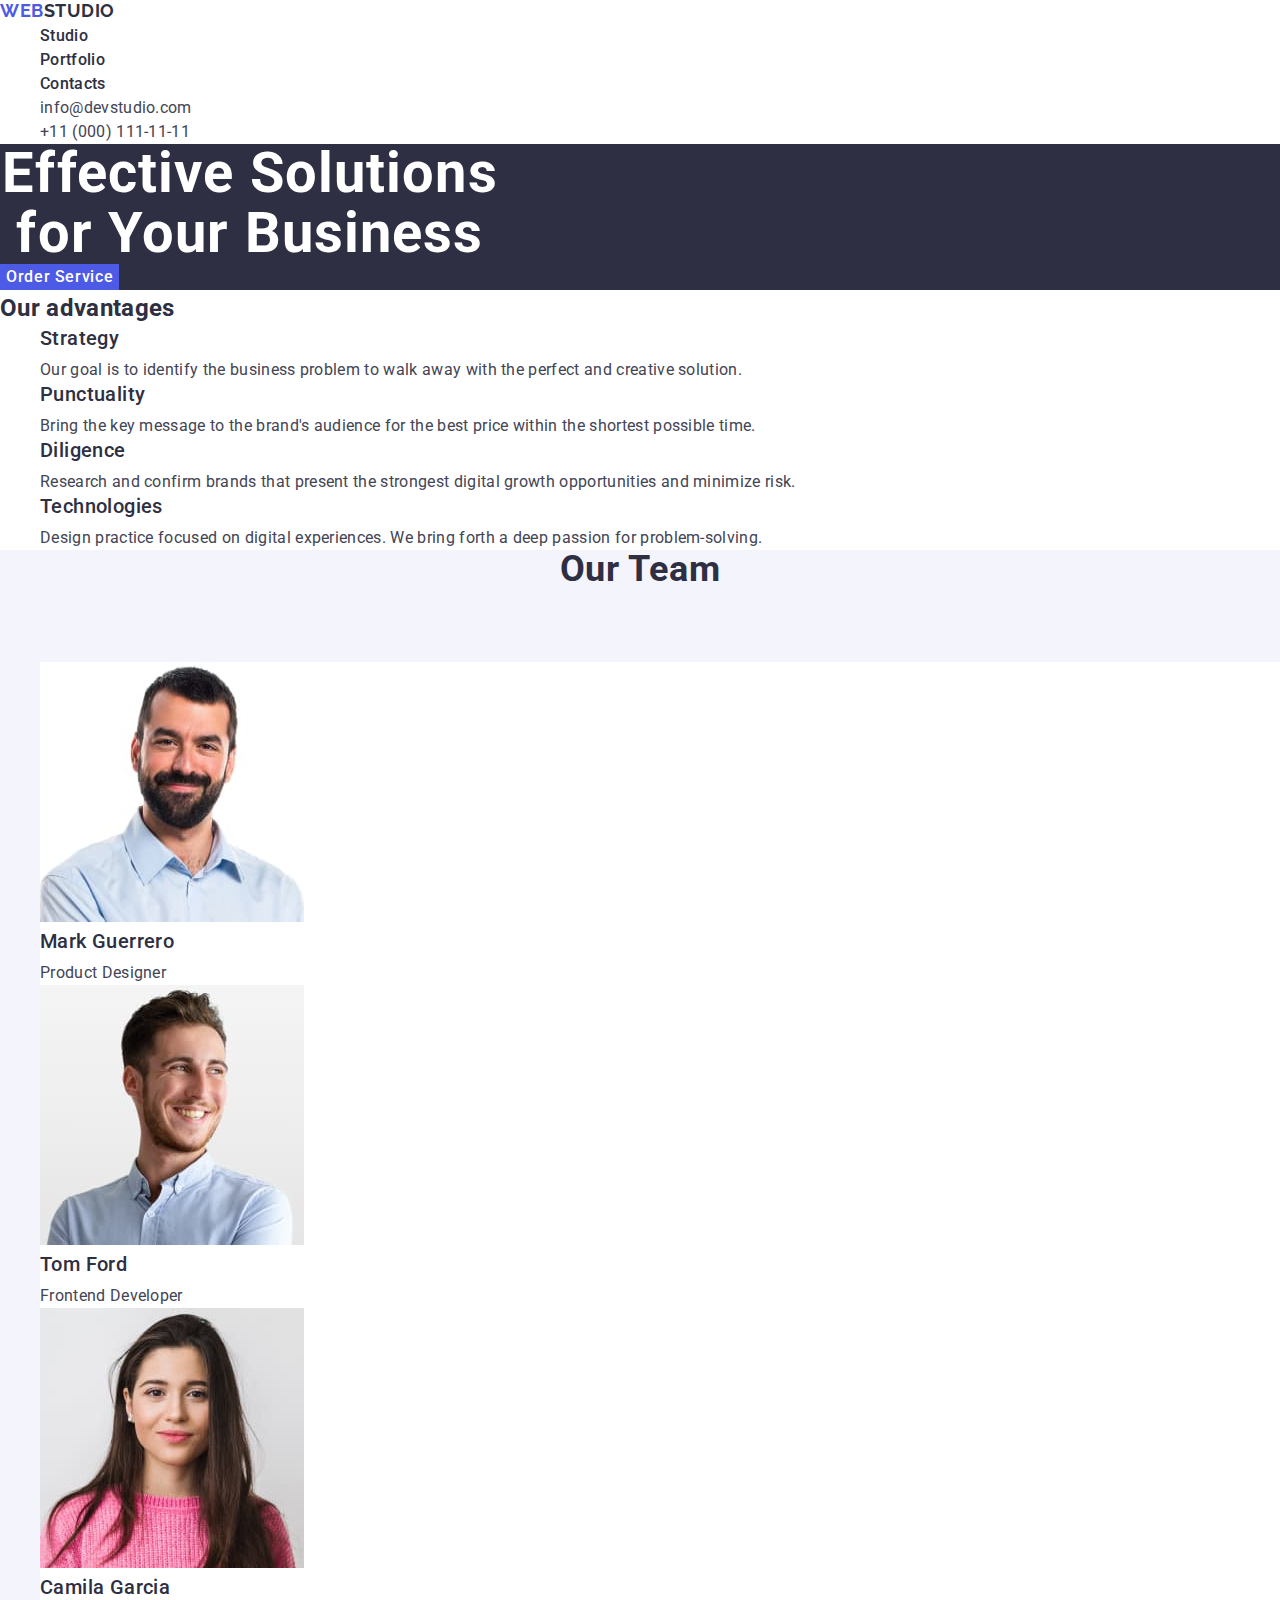
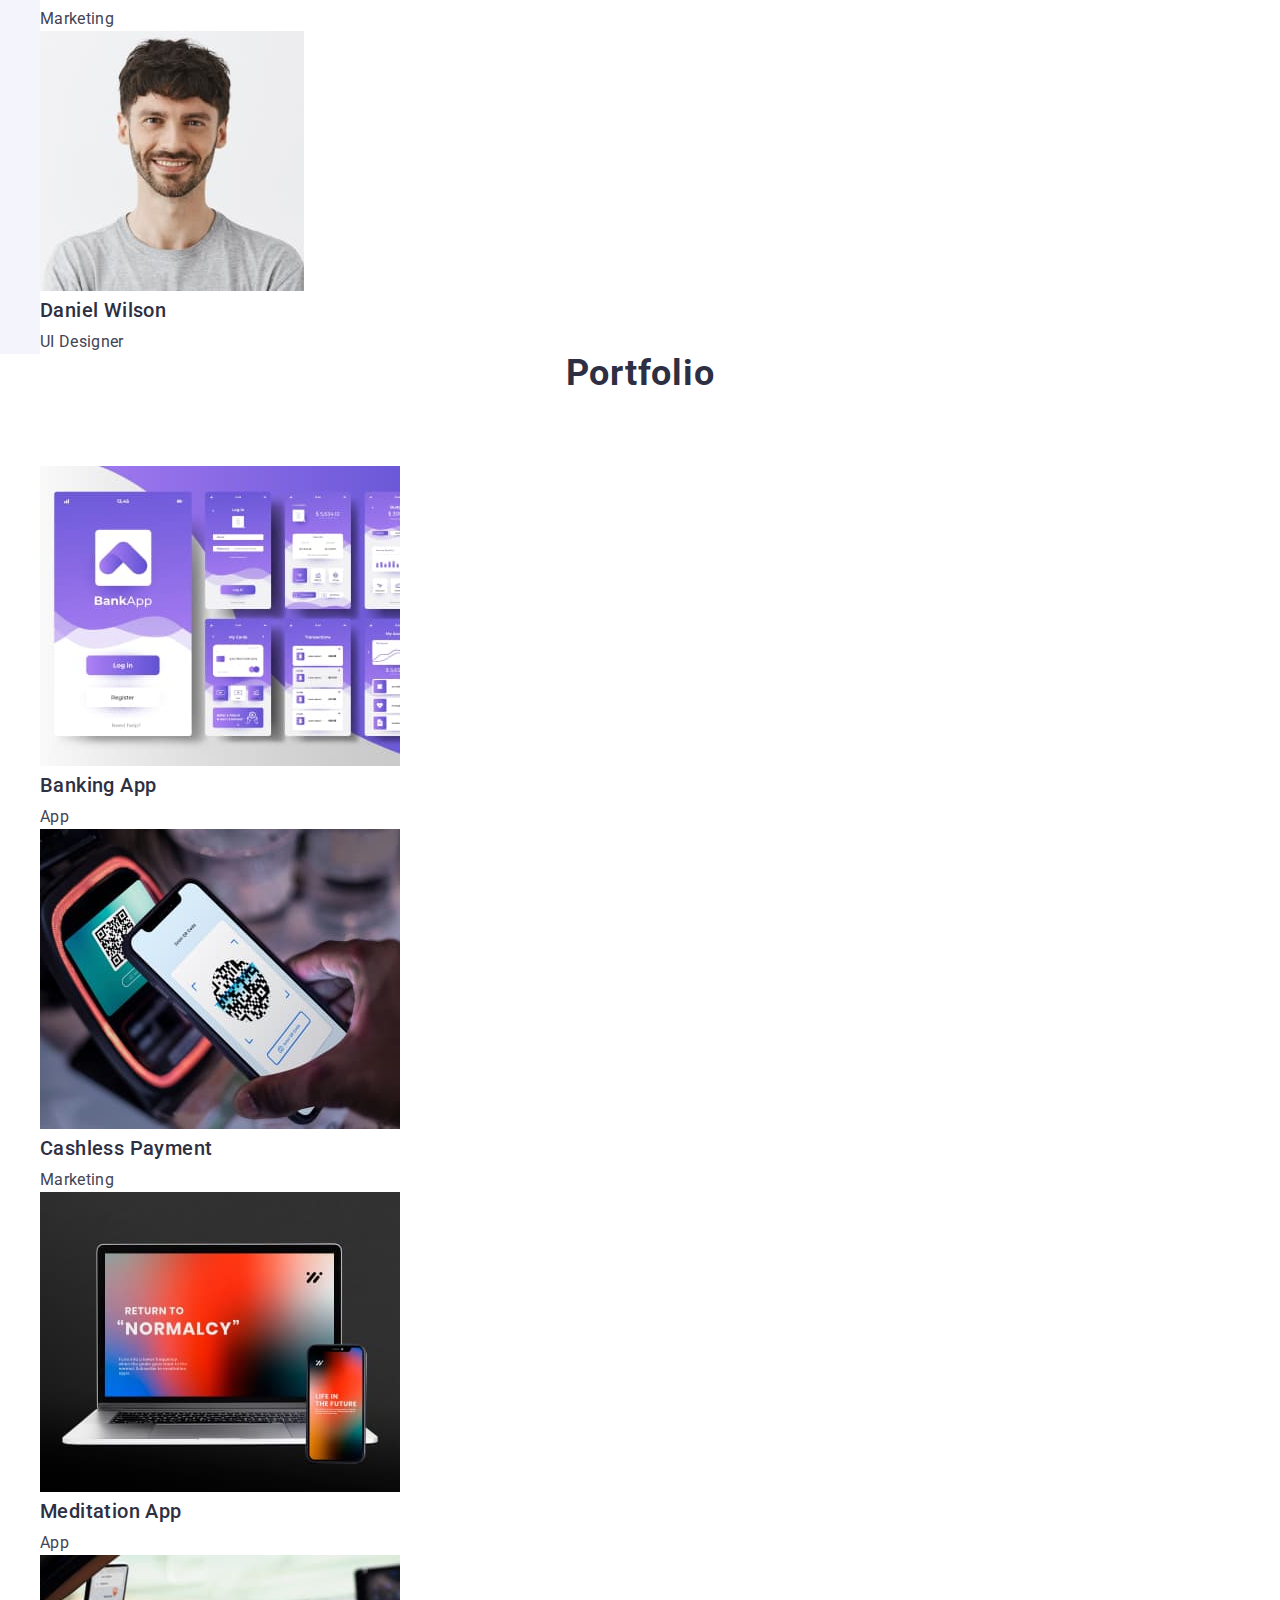
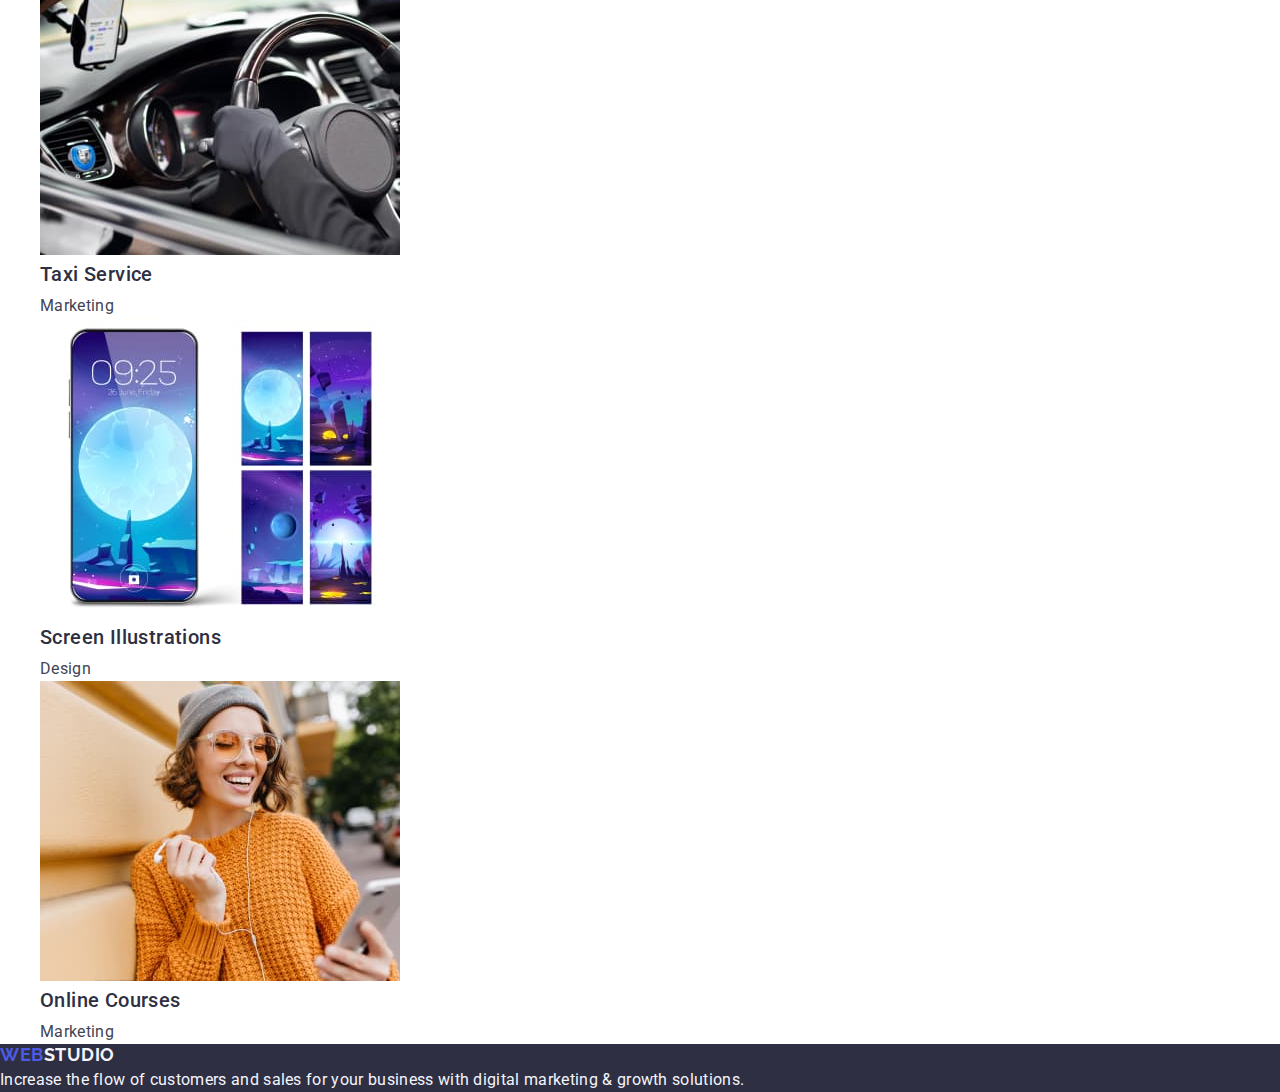
<file: index.html>
<!DOCTYPE html>
<html lang="en">
  <head>
    <meta charset="UTF-8" />
    <meta name="viewport" content="width=device-width, initial-scale=1.0" />
    <link
      rel="stylesheet"
      href="https://cdn.jsdelivr.net/npm/modern-normalize@2.0.0/modern-normalize.min.css"
    />
    <link rel="preconnect" href="https://fonts.googleapis.com" />
    <link rel="preconnect" href="https://fonts.gstatic.com" crossorigin />
    <link
      href="https://fonts.googleapis.com/css2?family=Raleway:wght@800&family=Roboto:wght@400;500;700;900&display=swap"
      rel="stylesheet"
    />
    <link rel="stylesheet" href="./css/styles.css" />
    <title>Studio</title>
  </head>
  <body>
    <header class="header">
      <nav class="header-nav">
        <a href="./index.html" class="logo">Web<span class="logo-accent">Studio</span></a>
        <ul class="header-list">
          <li><a class="header-nav-link" href="./index.html">Studio</a></li>
          <li><a class="header-nav-link" href="">Portfolio</a></li>
          <li><a class="header-nav-link" href="">Contacts</a></li>
        </ul>
      </nav>
      <address class="header-address">
        <ul class="header-list">
          <li>
            <a class="header-address-link" href="mailto:info@devstudio.com">info@devstudio.com</a>
          </li>
          <li><a class="header-address-link" href="tel:+110001111111">+11 (000) 111-11-11</a></li>
        </ul>
      </address>
    </header>
    <main>
      <section class="hero">
        <h1 class="hero-title">Effective Solutions for Your Business</h1>
        <button class="hero-cta" type="button">Order Service</button>
      </section>
      <section class="advantages">
        <h2 class="hidden">Our advantages</h2>
        <ul class="list">
          <li>
            <h3 class="card-title">Strategy</h3>
            <p class="advantages-list-text">
              Our goal is to identify the business problem to walk away with the perfect and
              creative solution.
            </p>
          </li>
          <li>
            <h3 class="card-title">Punctuality</h3>
            <p class="advantages-list-text">
              Bring the key message to the brand's audience for the best price within the shortest
              possible time.
            </p>
          </li>
          <li>
            <h3 class="card-title">Diligence</h3>
            <p class="advantages-list-text">
              Research and confirm brands that present the strongest digital growth opportunities
              and minimize risk.
            </p>
          </li>
          <li>
            <h3 class="card-title">Technologies</h3>
            <p class="advantages-list-text">
              Design practice focused on digital experiences. We bring forth a deep passion for
              problem-solving.
            </p>
          </li>
        </ul>
      </section>
      <section class="team">
        <h2 class="section-title">Our Team</h2>
        <ul class="list">
          <li class="card">
            <img src="./images/team1.jpg" alt="Mark Guerrero" width="264" />
            <h3 class="card-title">Mark Guerrero</h3>
            <p class="card-text">Product Designer</p>
          </li>
          <li class="card">
            <img src="./images/team2.jpg" alt="Tom Ford" width="264" />
            <h3 class="card-title">Tom Ford</h3>
            <p class="card-text">Frontend Developer</p>
          </li>
          <li class="card">
            <img src="./images/team3.jpg" alt="Camila Garcia" width="264" />
            <h3 class="card-title">Camila Garcia</h3>
            <p class="card-text">Marketing</p>
          </li>
          <li class="card">
            <img src="./images/team4.jpg" alt="Daniel Wilson" width="264" />
            <h3 class="card-title">Daniel Wilson</h3>
            <p class="card-text">UI Designer</p>
          </li>
        </ul>
      </section>
      <section class="portfolio">
        <h2 class="section-title">Portfolio</h2>
        <ul class="list">
          <li class="card">
            <img src="./images/ref1.jpg" alt="Banking App Interface Concept" width="360" />
            <h3 class="card-title">Banking App</h3>
            <p class="card-text">App</p>
          </li>
          <li class="card">
            <img src="./images/ref2.jpg" alt="Cashless Payment" width="360" />
            <h3 class="card-title">Cashless Payment</h3>
            <p class="card-text">Marketing</p>
          </li>
          <li class="card">
            <img src="./images/ref3.jpg" alt="Meditation App" width="360" />
            <h3 class="card-title">Meditation App</h3>
            <p class="card-text">App</p>
          </li>
          <li class="card">
            <img src="./images/ref4.jpg" alt="Taxi Service" width="360" />
            <h3 class="card-title">Taxi Service</h3>
            <p class="card-text">Marketing</p>
          </li>
          <li class="card">
            <img src="./images/ref5.jpg" alt="Screen Illustrations" width="360" />
            <h3 class="card-title">Screen Illustrations</h3>
            <p class="card-text">Design</p>
          </li>
          <li class="card">
            <img src="./images/ref6.jpg" alt="Online Courses" width="360" />
            <h3 class="card-title">Online Courses</h3>
            <p class="card-text">Marketing</p>
          </li>
        </ul>
      </section>
    </main>
    <footer class="footer">
      <a href="./index.html" class="logo footer-logo"
        >Web<span class="footer-logo-accent">Studio</span></a
      >
      <p class="footer-text">
        Increase the flow of customers and sales for your business with digital marketing &#38;
        growth solutions.
      </p>
    </footer>
  </body>
</html>
</file>
<file: css/styles.css>
:root {
  --primary-color: #4d5ae5;
  --pressed-color: #404bbf;
  --dark-color: #2e2f42;
  --success-color: #31d0aa;
  --text-color: #434455;
  --subtle-color: #8e8f99;
  --accent-color: #e7e9fc;
  --light-color: #f4f4fd;
  --overlay-color: #2e2f42;
  --hero-bg-color: #2e2f42;
  --white-color: #ffffff;
  --modal-bg-color: #fcfcfc;
}

body {
  font-family: 'Roboto', sans-serif;
  font-size: 16px;
  line-height: 1.5;
  letter-spacing: 0.02em;
  color: var(--text-color);
  background-color: var(--white-color);
}

h2,
h3 {
  color: var(--dark-color);
}

ul {
  list-style-type: none;
}
button {
  border: none;
  background-color: transparent;
  cursor: pointer;
  line-height: 1.5;
}

a {
  text-decoration: none;
  color: inherit;
}
address {
  font-style: normal;
}
* {
  margin: 0;
}

.logo {
  text-transform: uppercase;
  font-family: 'Raleway', sans-serif;
  font-weight: 700;
  color: var(--primary-color);
  font-size: 18px;
  line-height: 1.17;
  letter-spacing: 0.03em;
}
.logo-accent {
  color: var(--dark-color);
}

.header-nav-link {
  color: var(--dark-color);
  font-weight: 500;
}

.header-nav-link:hover,
.header-nav-link:focus {
  color: var(--pressed-color);
}

.header-address-link:hover,
.header-address-link:focus {
  color: var(--pressed-color);
}

.hero {
  background-color: var(--hero-bg-color);
}
.hero-title {
  text-align: center;
  font-size: 56px;
  line-height: 1.07;
  color: var(--white-color);
  font-weight: 700;
  max-width: 500px;
  letter-spacing: 0.02em;
}
.hero-cta {
  color: var(--white-color);
  background-color: var(--primary-color);
  letter-spacing: 0.04em;
  font-weight: 500;
}
.hero-cta:hover,
.hero-cta:focus {
  background-color: var(--pressed-color);
}

.section-title {
  font-size: 36px;
  line-height: 1.11;
  font-weight: 700;
  text-align: center;
  margin-bottom: 72px;
  text-transform: capitalize;
  letter-spacing: 0.02em;
}
.team {
  background-color: var(--light-color);
  .card {
    background-color: var(--white-color);
  }
}

.card {
  background-color: var(--white-color);
}
.card-title {
  margin-bottom: 8px;
  font-weight: 500;
  font-size: 20px;
  line-height: 1.2;
  letter-spacing: 0.02em;
}

.footer {
  background-color: var(--hero-bg-color);
}
.footer-logo {
  margin-bottom: 16px;
}
.footer-logo-accent {
  color: var(--light-color);
}
.footer-text {
  color: var(--light-color);
}
</file>
